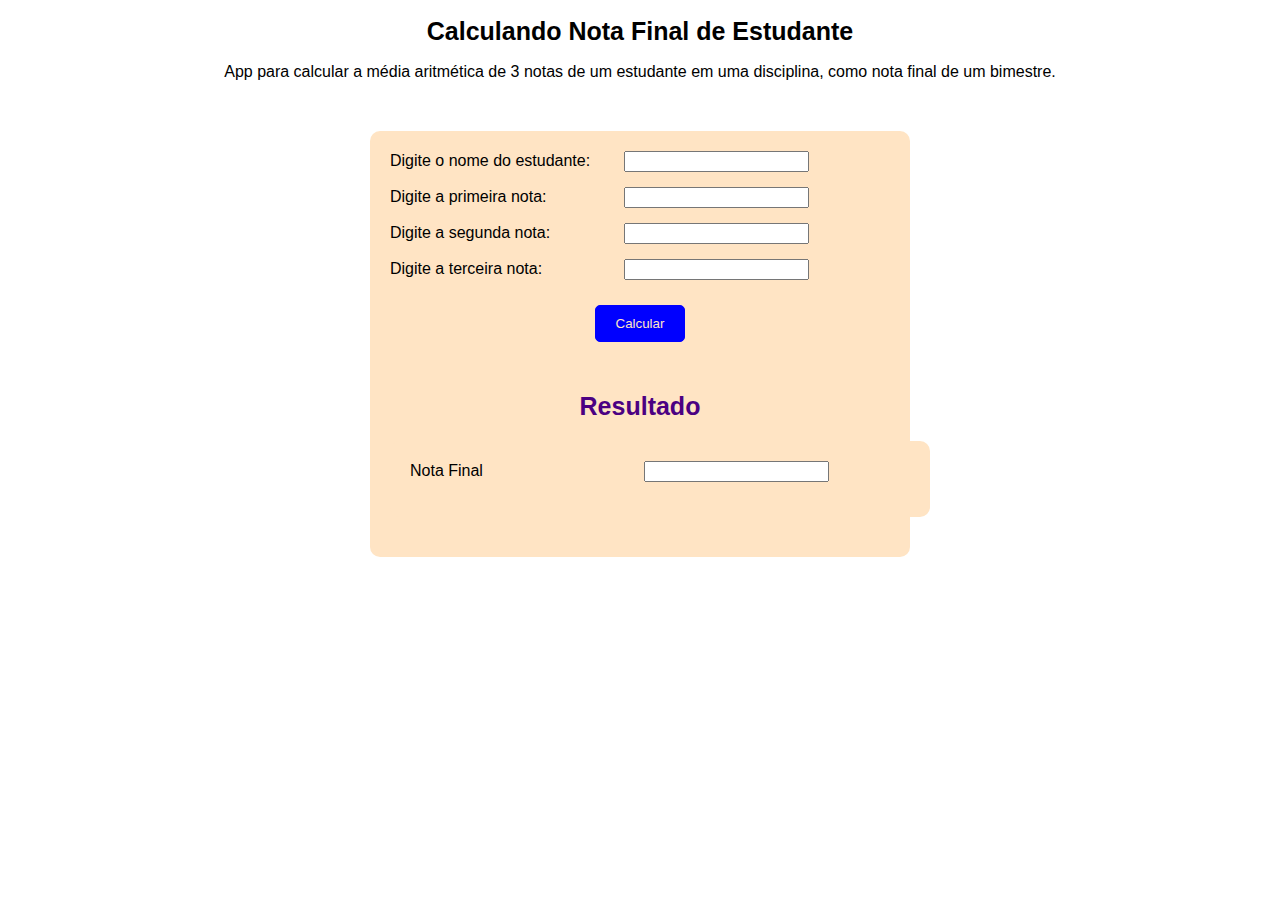
<file: index.html>
<!DOCTYPE html>
<html lang="pt-br">
<head>
    <meta charset="UTF-8">
    <meta http-equiv="X-UA-Compatible" content="IE=edge">
    <meta name="viewport" content="width=device-width, initial-scale=1.0">
    <link rel="stylesheet" href="meuestilo.css">
    <script src="index.js" defer></script>
    <title>Nota Final</title>
</head>
<body>
    <h1>Calculando Nota Final de Estudante</h1>
    <p>App para calcular a média aritmética de 3 notas de um estudante em uma disciplina, 
       como nota final de um bimestre.</p>
    <div class="container">    
            <div class="entrada">
                <label for="estudante">Digite o nome do estudante:</label>
                <input type="text" name="estudante" id="estudante">
            </div>

            <div class="entrada">
                <label for="nota1">Digite a primeira nota:</label>
                <input type="text" name="nota1" id="nota1">
            </div>

            <div class="entrada">
                <label for="nota2">Digite a segunda nota:</label>
                <input type="text" name="nota2" id="nota2">
            </div>

            <div class="entrada">
                <label for="nota3">Digite a terceira nota:</label>
                <input type="text" name="nota3" id="nota3">
            </div>
            <div class="btContainer">
                <button type="button" onclick="calcular()" id="btCalcular">Calcular</button>
            </div>
            <h2>Resultado</h2>
            <div class="container" id="container-resultado">
                <div class="entrada">

                    <label for="resultado">Nota Final</label>
                    <input type="text" name="resultado" id="resultado" readonly>

                </div>

            </div>
    </div>
</body>
</html>
</file>
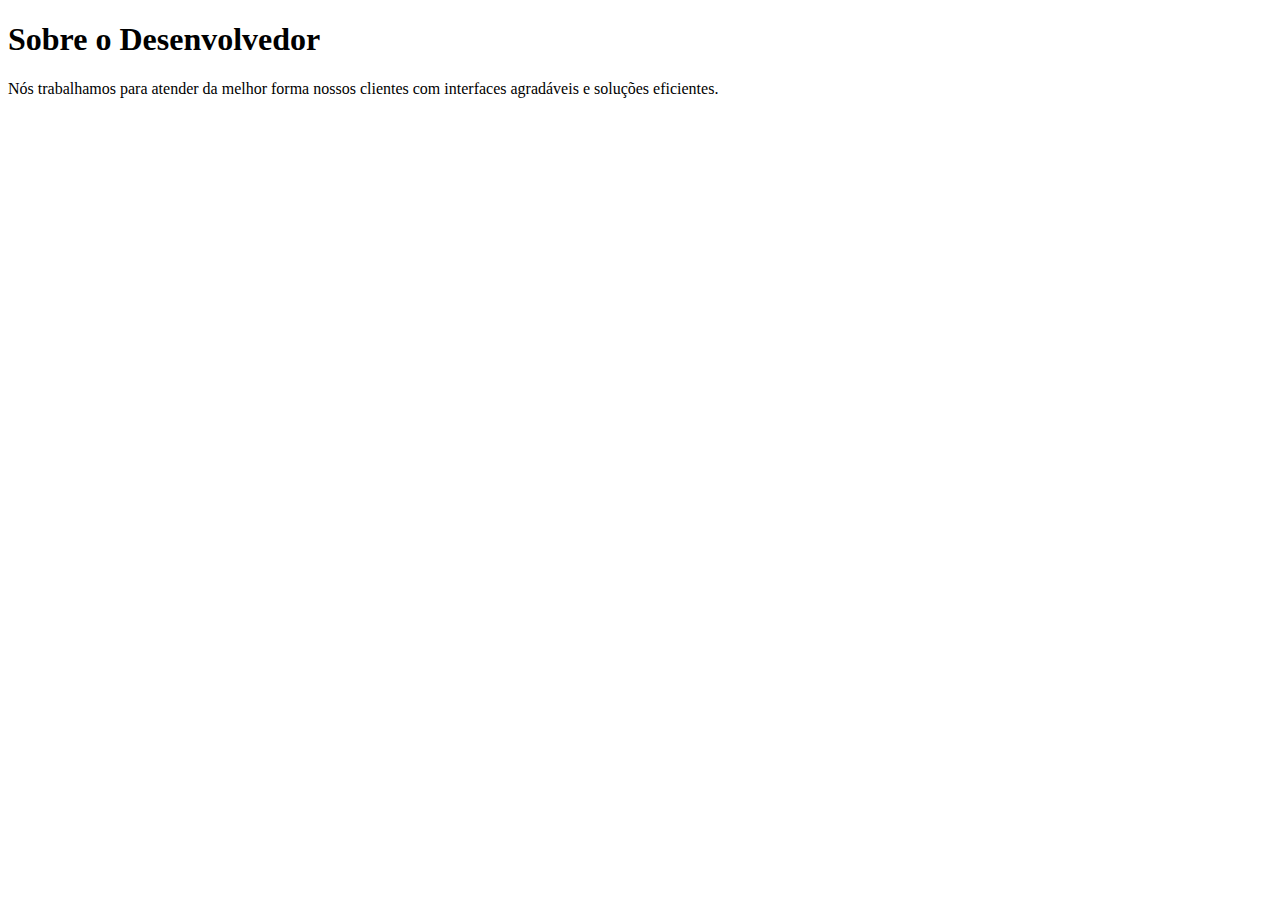
<file: sobre.html>
<!DOCTYPE html>
<html lang="pt-br">
<head>
    <meta charset="UTF-8">
    <meta http-equiv="X-UA-Compatible" content="IE=edge">
    <meta name="viewport" content="width=device-width, initial-scale=1.0">
    <title>About</title>
</head>
<body>
    <h1>Sobre o Desenvolvedor</h1>
    <p>Nós trabalhamos para atender da melhor forma nossos clientes com interfaces agradáveis e soluções eficientes.  </p>
    
</body>
</html>
</file>
<file: meuestilo.css>
*{
    font-family: 'Trebuchet MS', 'Lucida Sans Unicode', 'Lucida Grande', 'Lucida Sans', Arial, sans-serif;
}

h1{
  font-size: 25px;
  text-align: center;  
}

p{
    text-align: center;
    margin-bottom: 50px;
}

/* Criação de container para as entradas*/
.container{
    width: 500px;
    background-color: bisque;
    padding: 20px;
    margin: 20px auto;
    border-radius:10px;
}
/* fim do container */

.entrada{
    margin-bottom: 15px;
}

label{
    display: inline-block;
    width: 230px;
}

/* Container para centralizar o botão horizontalmente no container pai */
.btContainer{
    width: 100%;
    display:flex;
    justify-content: center;
}

#btCalcular{
    padding: 10px 20px;
    background-color: blue;
    color:bisque;
    border: solid 1px blue; /* Reutilização de borda para evitar efeito de aumento de elemento */
    border-radius: 5px; 
    transition: 0.5;
    margin: 10px auto;
}


#btCalcular:hover{
    background-color: bisque;
    border: solid 1px blue;
    color:blue; 
}

h2{

    text-align: center;
    margin-top: 40px;
    font-size: 25px;
    color: indigo;

}
</file>
